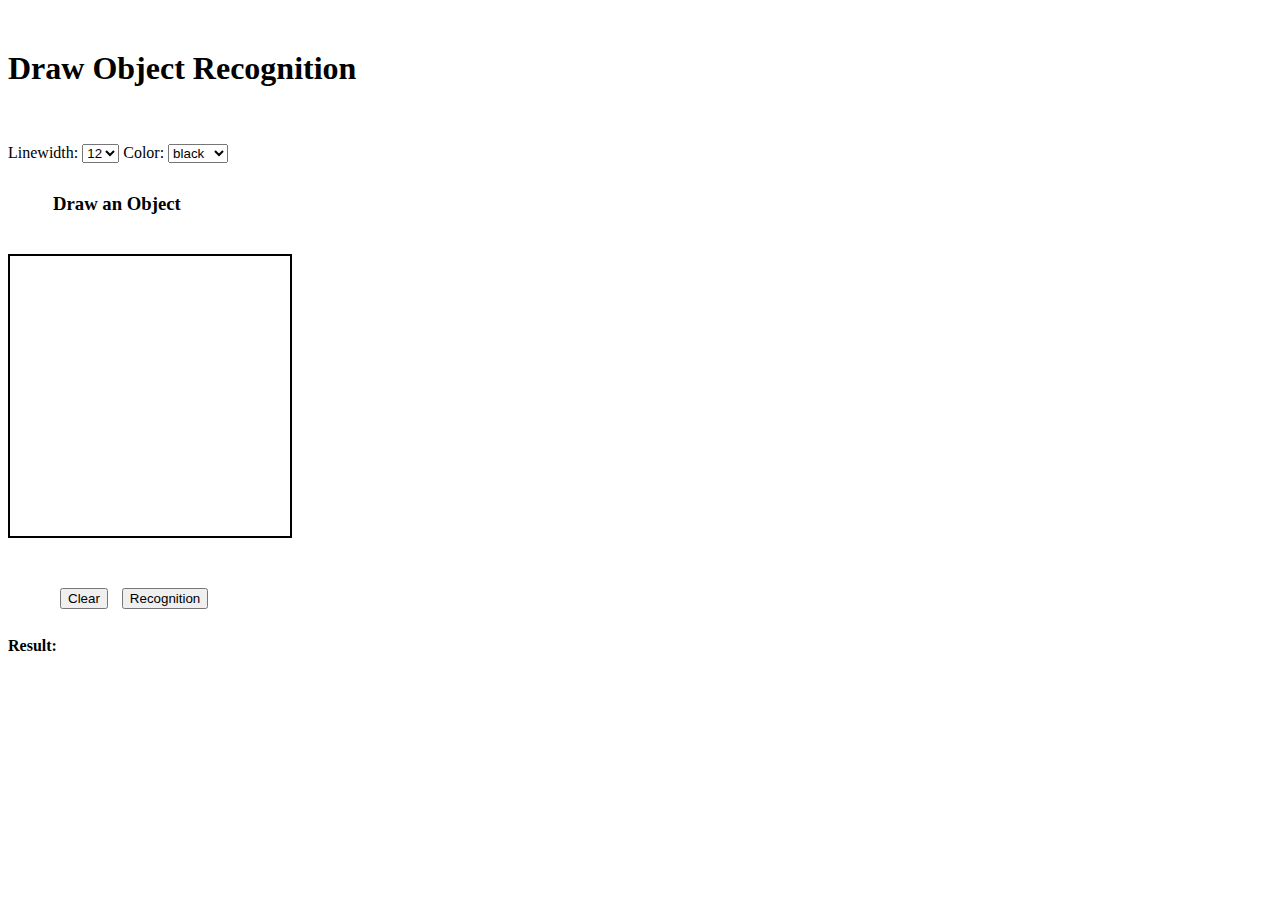
<file: templates/index.html>
<html>
<head>
    <meta name="csrf-token" content="csrf-token">
    <script src="https://ajax.googleapis.com/ajax/libs/jquery/1.9.1/jquery.min.js" type="text/javascript"></script>
    <link rel="stylesheet" href="https://stackpath.bootstrapcdn.com/bootstrap/4.1.3/css/bootstrap.min.css" integrity="sha384-MCw98/SFnGE8fJT3GXwEOngsV7Zt27NXFoaoApmYm81iuXoPkFOJwJ8ERdknLPMO" crossorigin="anonymous">
    <script src="https://cdnjs.cloudflare.com/ajax/libs/popper.js/1.14.3/umd/popper.min.js" integrity="sha384-ZMP7rVo3mIykV+2+9J3UJ46jBk0WLaUAdn689aCwoqbBJiSnjAK/l8WvCWPIPm49" crossorigin="anonymous"></script>
    <script src="https://stackpath.bootstrapcdn.com/bootstrap/4.1.3/js/bootstrap.min.js" integrity="sha384-ChfqqxuZUCnJSK3+MXmPNIyE6ZbWh2IMqE241rYiqJxyMiZ6OW/JmZQ5stwEULTy" crossorigin="anonymous"></script>

    <title>Draw Recognition</title>

    <script type = "text/javascript">
        
        var mousePressed = false;
        var lastX,lastY;
        var ctx;

        function init(){
            canvas = document.getElementById("canvas");
            ctx = canvas.getContext("2d");
            ctx.fillStyle = "white";
            ctx.fillRect(0,0,canvas.width,canvas.height);
            

            $('#canvas').mousedown(function(e){
                mousePressed = true;
                Draw(e.pageX - $(this).offset().left, e.pageY - $(this).offset().top, false);
            });
          
            $('#canvas').mousemove(function(e){
                if(mousePressed){
                    Draw(e.pageX - $(this).offset().left, e.pageY - $(this).offset().top, true);
                }
            });
            $('#canvas').mouseup(function(e){
                mousePressed = false;
            });
            $('#canvas').mouseleave(function(e){
                mousePressed = false;
            });

        }
        
        function Draw(x,y,isDown){
            if(isDown){
                ctx.beginPath();
                ctx.lineWidth = $("#selWidth").val();
                ctx.strokeStyle = $("#selColor").val();
                ctx.lineJoin = "round";
                ctx.moveTo(lastX,lastY);
                ctx.lineTo(x,y);
                ctx.closePath();
                ctx.stroke();
            }
            lastX = x;
            lastY = y;
        }
        function clearCanvas(){
            ctx.setTransform(1,0,0,1,0,0);
            ctx.fillStyle = "white";
            ctx.fillRect(0, 0, canvas.width, canvas.height);
        }

        function postImage(){
            var img = document.getElementById("canvas").toDataURL("image/png");
            img = img.replace(/^data:image\/(png|jpg);base64,/,"");

            $.ajax({
                type: 'POST',
                url: '/recognize',
                data: JSON.stringify({image: img}),
                contentType: 'application/json;charset=UTF-8',
                dataType: 'json',
                success: function(msg, status, jqXHR){
                    var data = JSON.parse(jqXHR.responseText);
                    var prediction = data.prediction
                    document.getElementById('result').innerHTML = prediction;
                }
            });

        }

        function clearResult(){
            document.getElementById('result').innerHTML = "";
        }

    </script>
</head>
<body onload = "init()">

    <div class = "container">

        <div class = "row">

                <div class = "col-md-12 text-center>" style = "margin-top: 50px;">

                    <h1>Draw Object Recognition</h1>
                    <br/><br/>

                    Linewidth: <select id = "selWidth">
                        <option value = "12" selected = "selected">12</option>
                        <option value = "15">15</option>
                        <option value = "20">20</option>
                        <option value = "25">25</option>
                    </select>
                    Color: <select id = "selColor">
                        <option value = "black" selected = "selected">black</option>
                        <option value = "red">red</option>
                        <option value = "blue">blue</option>
                        <option value = "green">green</option>
                        <option value = "yellow">yellow</option>
                    </select>
                    
                    <h3 style ="margin-left: 45px;margin-top: 30px">Draw an Object</h3>
    
                    <canvas id = "canvas" width = "280" height = "280" style = "margin-top:20px; border: 2px solid black;" ></canvas>
                    <br/>

                    <button id = "Clear" style = "margin-top: 50px;margin-left: 52px" class = "btn btn-danger" onclick = "clearCanvas() ;clearResult(); ">Clear</button>
                    <button id = "Recognition" style = "margin-top: 50px; margin-left: 10px" class = "btn btn-success" onclick = "postImage()">Recognition</button>
                    <br/><br/>
                    <h4 style = "margin-top: 10px;">Result:</span></h4>    
                    <div id = "result" style = "margin-top: 10px; font-weight: bold; font-size: 1.2em; text-transform: uppercase;"></div>
                </div>
        </div>
    </div>
</body>
</html>
</file>
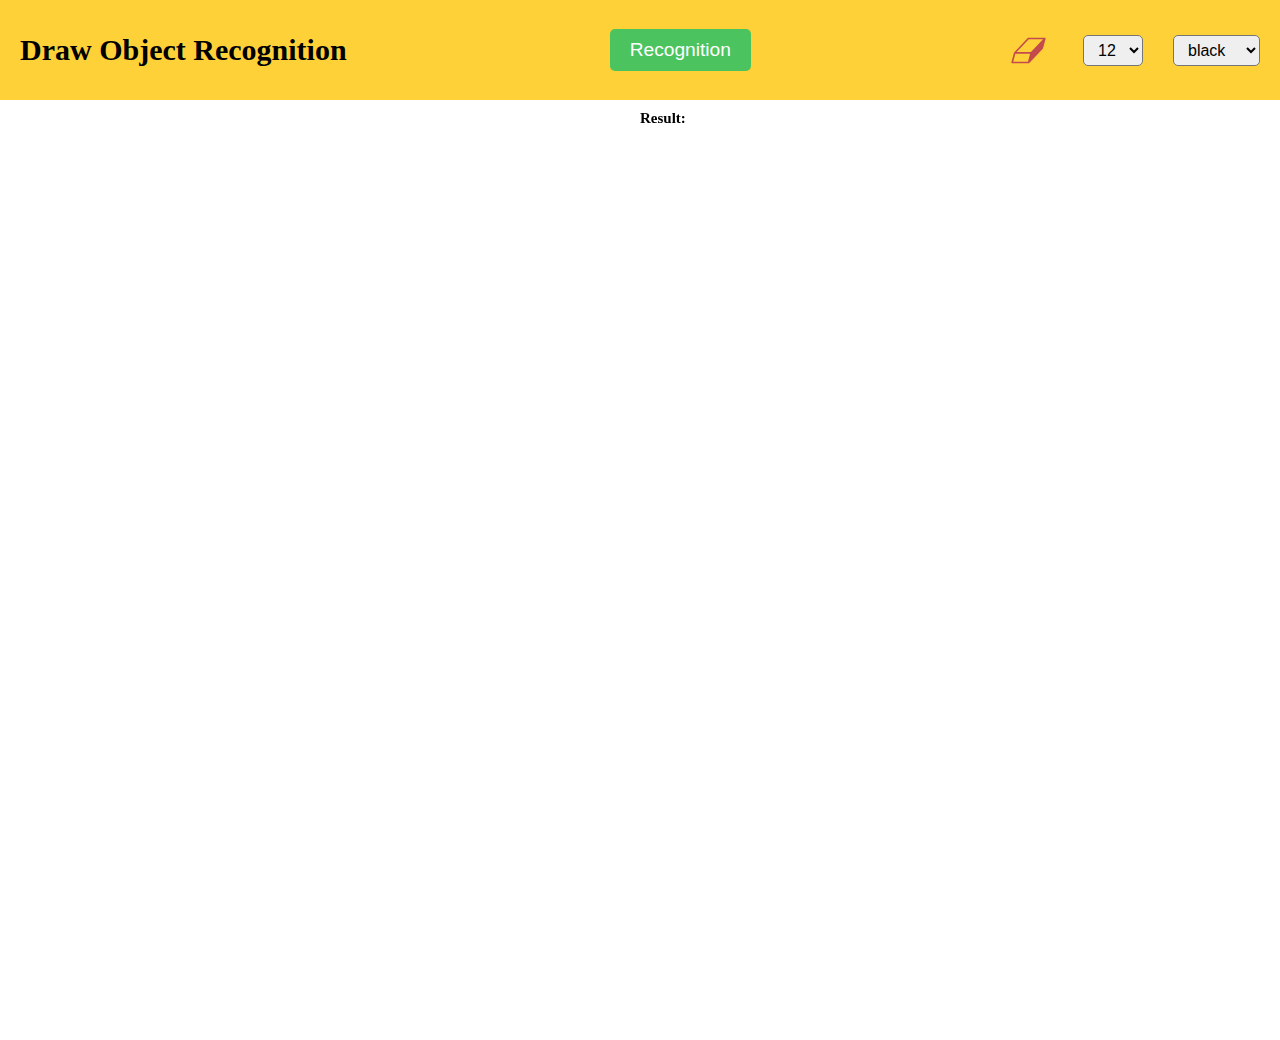
<file: templates/draw.html>
<html>
<head>
    <meta name="csrf-token" content="csrf-token">
    <script src="https://ajax.googleapis.com/ajax/libs/jquery/1.9.1/jquery.min.js" type="text/javascript"></script>
    <script src="https://cdnjs.cloudflare.com/ajax/libs/popper.js/1.14.3/umd/popper.min.js" integrity="sha384-ZMP7rVo3mIykV+2+9J3UJ46jBk0WLaUAdn689aCwoqbBJiSnjAK/l8WvCWPIPm49" crossorigin="anonymous"></script>
    <link rel="stylesheet" href="./style.css">
    <link rel="stylesheet" href="https://cdnjs.cloudflare.com/ajax/libs/font-awesome/6.2.1/css/all.min.css" integrity="sha512-MV7K8+y+gLIBoVD59lQIYicR65iaqukzvf/nwasF0nqhPay5w/9lJmVM2hMDcnK1OnMGCdVK+iQrJ7lzPJQd1w==" crossorigin="anonymous" referrerpolicy="no-referrer" />
    <link href="https://fonts.googleapis.com/css2?family=Montserrat:wght@400;500&display=swap" rel="stylesheet">
    <title>Draw Recognition</title>
    <link rel="icon" type="image/x-icon" href="./assets/logo.png">
    <script type = "text/javascript">
        
        var mousePressed = false;
        var lastX,lastY;
        var ctx;

        function init(){
            canvas = document.getElementById("canvas");
            ctx = canvas.getContext("2d");
            ctx.fillStyle = "white";
            ctx.fillRect(0,0,canvas.width,canvas.height);
            

            $('#canvas').mousedown(function(e){
                mousePressed = true;
                Draw(e.pageX - $(this).offset().left, e.pageY - $(this).offset().top, false);
            });
          
            $('#canvas').mousemove(function(e){
                if(mousePressed){
                    Draw(e.pageX - $(this).offset().left, e.pageY - $(this).offset().top, true);
                }
            });
            $('#canvas').mouseup(function(e){
                mousePressed = false;
            });
            $('#canvas').mouseleave(function(e){
                mousePressed = false;
            });

        }
        
        function Draw(x,y,isDown){
            if(isDown){
                ctx.beginPath();
                ctx.lineWidth = $("#selWidth").val();
                ctx.strokeStyle = $("#selColor").val();
                ctx.lineJoin = "round";
                ctx.moveTo(lastX,lastY);
                ctx.lineTo(x,y);
                ctx.closePath();
                ctx.stroke();
            }
            lastX = x;
            lastY = y;
        }
        function clearCanvas(){
            ctx.setTransform(1,0,0,1,0,0);
            ctx.fillStyle = "white";
            ctx.fillRect(0, 0, canvas.width, canvas.height);
        }

        function postImage(){
            var img = document.getElementById("canvas").toDataURL("image/png");
            img = img.replace(/^data:image\/(png|jpg);base64,/,"");

            $.ajax({
                type: 'POST',
                url: '/recognize',
                data: JSON.stringify({image: img}),
                contentType: 'application/json;charset=UTF-8',
                dataType: 'json',
                success: function(msg, status, jqXHR){
                    var data = JSON.parse(jqXHR.responseText);
                    var prediction = data.prediction
                    document.getElementById('result').innerHTML = prediction;
                }
            });

        }

        function clearResult(){
            document.getElementById('result').innerHTML = "";
        }

    </script>
</head>
<body onload="init()">
    <div class="container">
        <div class="home__header">
            <h1>Draw Object Recognition</h1>
            <button id="Recognition" onclick="postImage()" class="btn__Recognition">
                <i class="fa-solid fa-magnifying-glass"></i>
                Recognition
            </button>
            <div class="Draw__tools">
                <button id="Clear" class="btn__clear" onclick="clearCanvas();clearResult();">
                    <img class="eraser" src="./assets/eraser.svg" alt="eraser">
                </button>
                <div class="line__width">
                    <i class="fa-solid fa-paintbrush"></i>
                    <select id = "selWidth">
                        <option value = "12" selected = "selected">12</option>
                        <option value = "15">15</option>
                        <option value = "20">20</option>
                        <option value = "25">25</option>
                    </select>
                </div>
                <div class="select__color">
                    <i class="fa-solid fa-palette"></i>
                    <select id = "selColor">
                        <option value = "black" selected = "selected">black</option>
                        <option value = "red">red</option>
                        <option value = "blue">blue</option>
                        <option value = "green">green</option>
                        <option value = "yellow">yellow</option>
                    </select>
                </div>
            </div>
        </div>
        <div class="home__board">
            <!-- <h3 style ="margin-left: 45px;margin-top: 30px">Draw an Object</h3> -->
            <div class="drawing__board" >
                <canvas id = "canvas" width="2400" height="940"></canvas>
            </div>
            <div class="show__result">
                <h4 style = "margin-top: 10px;">Result:</span></h4>    
                <div id = "result" style = "margin-top: 10px; font-weight: bold; font-size: 1.2em; text-transform: uppercase;"></div>
            </div>
        </div>
    </div>
</body>
</html>
</file>
<file: templates/style.css>
*{
    box-sizing: border-box;
    padding: 0;
    margin: 0;
    text-decoration: none;
    /* overflow: hidden; */
}
canvas { display:block; }

/* welcome */
a {
    position:absolute;
    text-decoration:none;
    color:white;
    font-weight:100;
    left:50px;
    bottom:-20px;
    transition : 0.3s;
}
a:hover {
    font-weight:300;
}
  
body {
    color: #000;
    font-family:Raleway;
    font-weight: 100;
    font-size:15px;

    font-weight: bold;

    height:100%;
    width:100%;

    margin:0;
    overflow:hidden;
}


/* nav */
.home__header {
    max-width: 100%;
    display: flex;
    flex-direction: row;
    justify-content: space-between;
    align-items: center;
    height: 100px;
    padding: 10px 20px;
    background-color: #ffd139;
    box-shadow: 0 2px 5px rgba(8, 8, 8, 0.3);
}

.btn__Recognition{
    background-color: rgb(75, 196, 95);
    color: white;
    padding: 10px 20px;
    border: none;
    border-radius: 5px;
    font-size: 1.2rem;
    margin-left: 10px;
    cursor: pointer;
}

.btn__Recognition:hover{
    color: rgb(75, 196, 95);
    background-color: white;
    border: 2px solid rgb(75, 196, 95);
}

.Draw__tools{
    display: flex;
}

.Draw__tools select{
    cursor: pointer;
    padding: 5px 10px;
    border-radius: 5px;
    font-weight: 500;
    font-size: 1rem;
}

.btn__clear{
    background-color: transparent;
    border: none;
    cursor: pointer;
    padding: 5px;
    border: 2px solid transparent;
}

.btn__clear:hover{
    background-color: white;
    border-radius: 5px;
    border: 2px solid rgb(196, 75, 75);
}

.eraser {
    width: 35px;
    height: 35px;
}

.line__width,
.select__color {
    display: flex;
    flex-direction: row;
    align-items: center;
    font-size: 1.6rem;
    justify-content: space-around;
    margin-left: 20px;
}

.line__width i,
.select__color i {
    margin-right: 10px;
}

.line__width{
    color: rgb(61, 37, 41);
}

.select__color{
    color: rgb(192, 109, 0);
}


/* home */
.home__board{
    position: relative;
}

.drawing__board{
    display: flex;
    /* margin-top: 10px; */
    justify-content: center;
}

.show__result{
    position: absolute;
    top: 0;
    left: 50%;
}
</file>
